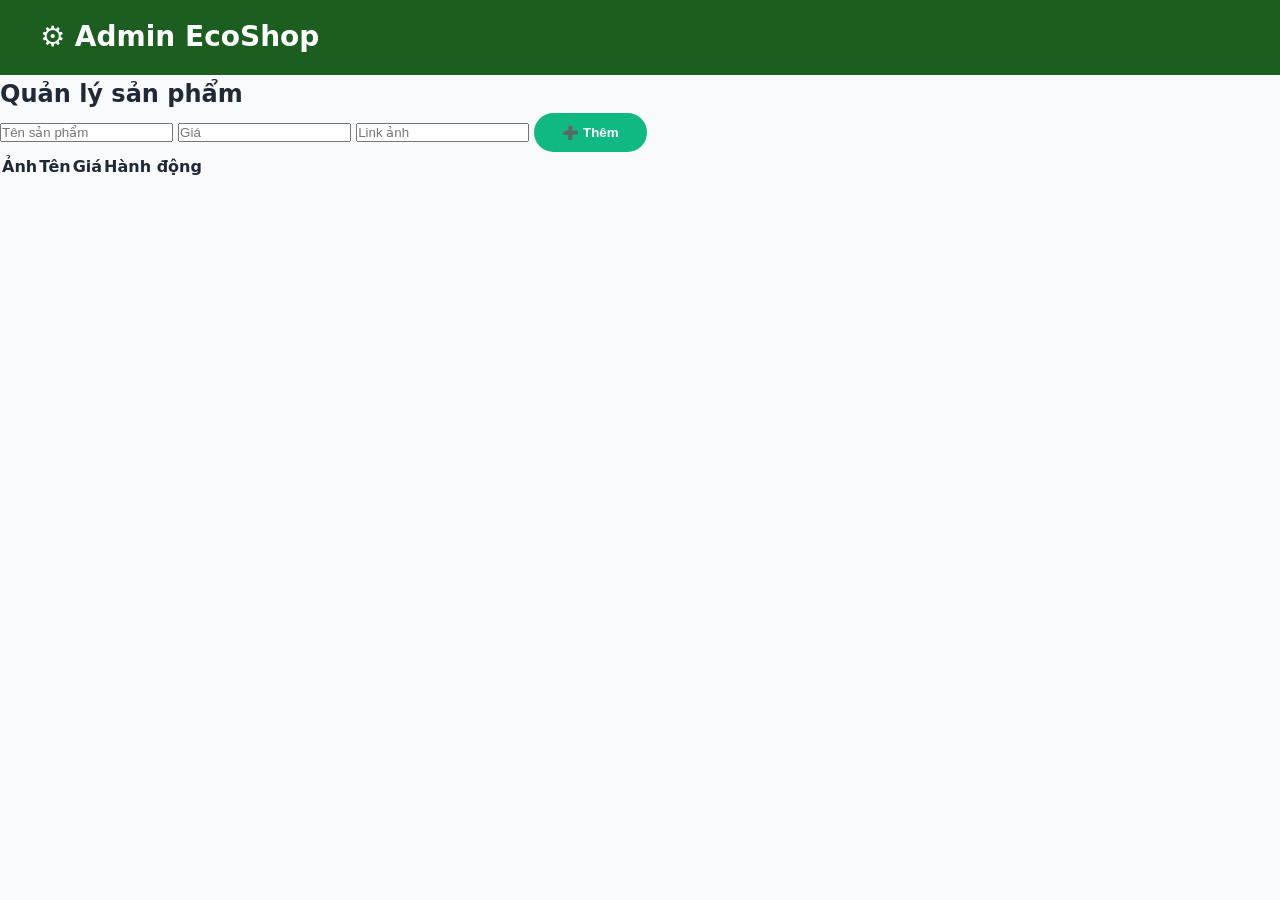
<file: admin.html>
<!doctype html>
<html lang="vi">
  <head>
    <meta charset="UTF-8" />

    <title>Admin</title>

    <link rel="stylesheet" href="css/style.css" />
  </head>

  <body>
    <header class="navbar">
      <div class="logo">⚙️ Admin EcoShop</div>
    </header>

    <section class="admin-section">
      <h2>Quản lý sản phẩm</h2>

      <div class="form-box">
        <input type="text" id="name" placeholder="Tên sản phẩm" />

        <input type="number" id="price" placeholder="Giá" />

        <input type="text" id="image" placeholder="Link ảnh" />

        <button onclick="addNewProduct()">➕ Thêm</button>
      </div>

      <table>
        <thead>
          <tr>
            <th>Ảnh</th>

            <th>Tên</th>

            <th>Giá</th>

            <th>Hành động</th>
          </tr>
        </thead>

        <tbody id="admin-product-list"></tbody>
      </table>
    </section>

    <script src="js/api.js"></script>
    <script src="js/admin.js"></script>
  </body>
</html>
</file>
<file: css/style.css>
* {
    margin: 0;
    padding: 0;
    box-sizing: border-box;
}

body {
    font-family: 'Segoe UI', system-ui, -apple-system, sans-serif;
    background: #f8fafc;
    color: #1f2937;
    line-height: 1.6;
}

/* ==================== COMMON STYLES ==================== */

.card {
    background: white;
    border-radius: 20px;
    overflow: hidden;
    box-shadow: 0 10px 30px rgba(0, 0, 0, 0.08);
    transition: all 0.4s ease;
}

.card:hover {
    transform: translateY(-12px);
    box-shadow: 0 25px 50px rgba(0, 0, 0, 0.15);
}

.card img {
    width: 100%;
    height: 220px;
    object-fit: cover;
    transition: transform 0.5s ease;
}

.card:hover img {
    transform: scale(1.08);
}

/* Category Card */
.category-card {
    background: white;
    border-radius: 20px;
    padding: 32px 20px;
    text-align: center;
    box-shadow: 0 8px 25px rgba(0, 0, 0, 0.08);
    transition: all 0.4s ease;
    font-size: 2.5rem;
    cursor: pointer;
}

.category-card:hover {
    transform: translateY(-12px) scale(1.05);
    box-shadow: 0 20px 40px rgba(16, 185, 129, 0.2);
}

/* Pagination */
#pagination button {
    transition: all 0.3s ease;
}

#pagination button:hover:not(:disabled) {
    background-color: #10b981 !important;
    color: white !important;
    border-color: #10b981;
}

/* Search */
input:focus {
    border-color: #10b981;
    box-shadow: 0 0 0 4px rgba(16, 185, 129, 0.15);
}

/* Cart Items */
#cart-items .flex {
    transition: all 0.3s ease;
}

#cart-items .flex:hover {
    background-color: #f8fafc;
}

/* Button */
.btn,
button {
    background: #10b981;
    color: white;
    padding: 12px 28px;
    border: none;
    border-radius: 9999px;
    font-weight: 600;
    cursor: pointer;
    transition: all 0.3s ease;
}

.btn:hover,
button:hover {
    background: #059669;
    transform: translateY(-2px);
}

/* Utility */
.line-clamp-2 {
    display: -webkit-box;
    -webkit-line-clamp: 2;
    -webkit-box-orient: vertical;
    overflow: hidden;
}

/* Responsive */
@media (max-width: 768px) {
    .card img {
        height: 180px;
    }

    .hero-bg {
        height: 70vh;
    }
}

/* ==================== OLD CLASSES (Tương thích) ==================== */

.navbar {
    background: #1b5e20;
    display: flex;
    justify-content: space-between;
    align-items: center;
    padding: 15px 40px;
    color: white;
}

.logo {
    font-size: 28px;
    font-weight: bold;
}

.product-grid {
    display: grid;
    grid-template-columns: repeat(auto-fit, minmax(260px, 1fr));
    gap: 28px;
}

.price {
    color: #10b981;
    font-weight: bold;
    margin: 12px 0;
}

/* Login */
.login-body {
    background: linear-gradient(135deg, #10b981, #065f46);
    min-height: 100vh;
}

.login-box {
    background: white;
    padding: 40px;
    border-radius: 15px;
    box-shadow: 0 10px 30px rgba(0, 0, 0, 0.2);
}
</file>
